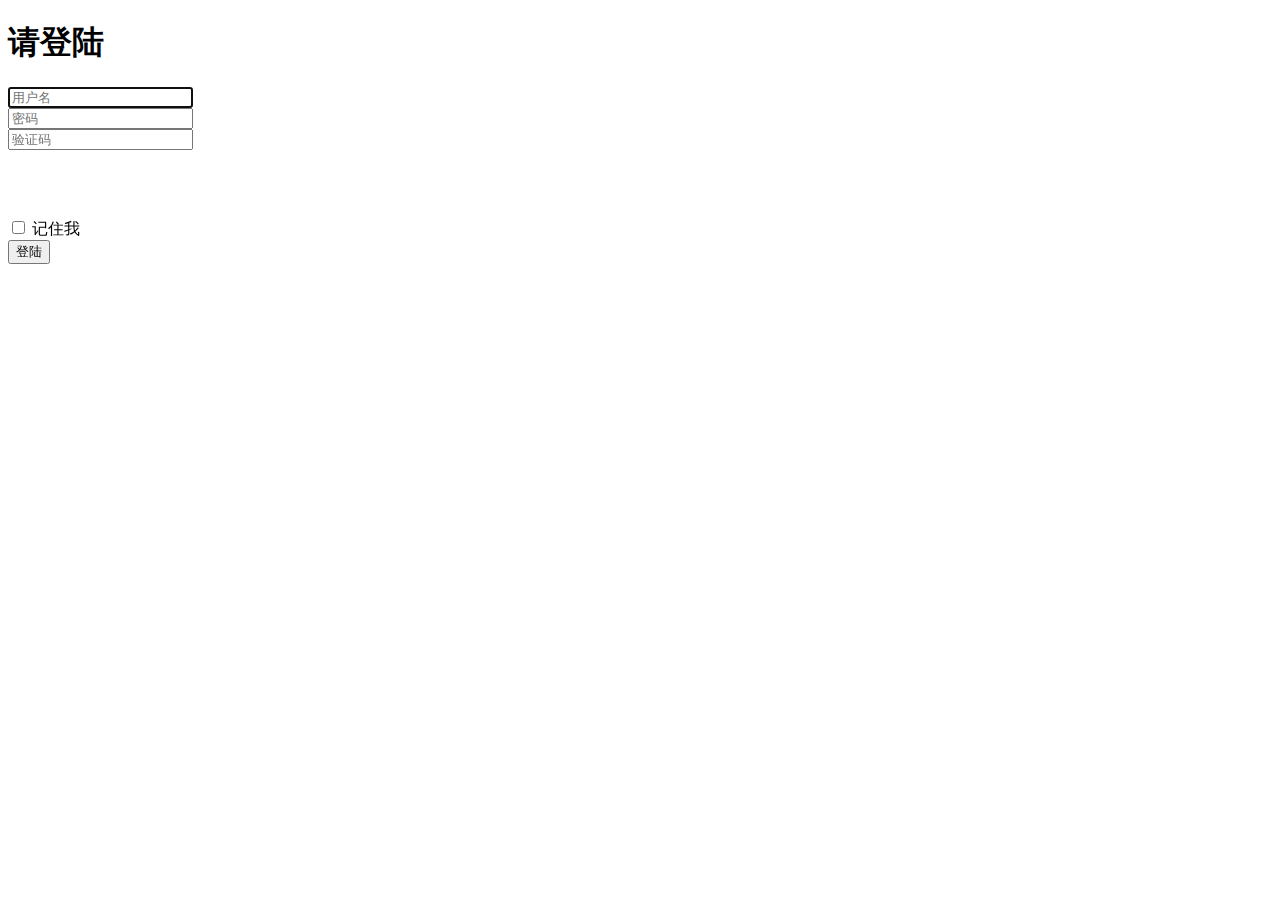
<file: target/classes/templates/login.html>
<!DOCTYPE html>
<html lang="en" xmlns:th="http://www.thymeleaf.org"
      xmlns:sec="http://www.thymeleaf.org/thymeleaf-extras-springsecurity4">

<head>
    <meta charset="utf-8">
    <meta http-equiv="X-UA-Compatible" content="IE=edge">
    <meta name="viewport" content="width=device-width, initial-scale=1">
    <title>民航定票管理系统</title>
    <!-- Bootstrap -->
    <link th:href="@{/css/bootstrap.min.css}" rel="stylesheet">
    <link th:href="@{/css/LoginStyle.css}" rel="stylesheet">
    <link th:href="@{/css/dashboard.css}" rel="stylesheet">
    <script th:src="@{/js/jquery-3.4.1.min.js}"></script>
    <script th:src="@{/js/bootstrap.min.js}"></script>
    <script th:src="@{/js/gVerify.js}"></script>
</head>

<body>
<!-- 顶部导航栏 -->
<div th:replace="commons/commons.html::topbar(active='login.html')"></div>
<!--Login  -->
<div class="text-center">
    <form class="form-signin" method="post" th:action="@{/login}">
        <h1 class="h3 mb-3 font-weight-normal">请登陆</h1>
        <input type="text" class="form-control" placeholder="用户名" name="username" required="" autofocus="">
        <br/>
        <input type="password" class="form-control" placeholder="密码" name="password" required="">
        <br/>
        <input type="text" class="form-control" placeholder="验证码" name="code_input" required="" id="code_input">
        <br/>
        <div id="v_container" style="width: 300px;height: 50px;"></div>
        <br/>
        <input type="checkbox" name="remember-me" value="remember-me"> 记住我<br/>
        <button class="btn btn-lg btn-primary btn-block" id="login" type="submit">登陆</button>
    </form>
</div>

<!-- 底部copyright -->
<footer th:replace="commons/commons.html::Copyright"></footer>

</body>
<script>
    var verifyCode = new GVerify("v_container");
    document.getElementById("login").onclick = function () {
        var res = verifyCode.validate(document.getElementById("code_input").value);
        if (!res) {
             alert("验证码错误");
             return false;
         }
    }
</script>

</html>
</file>
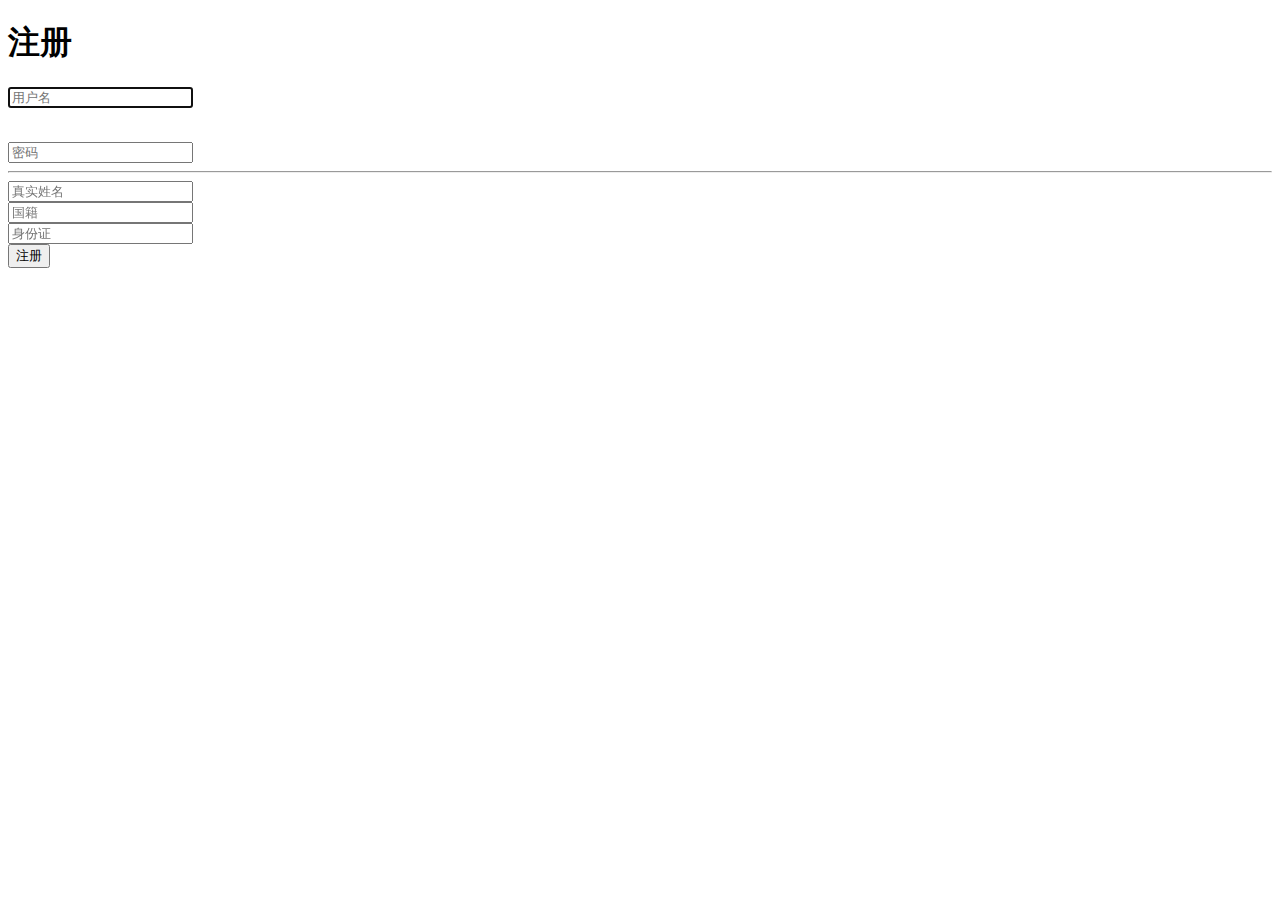
<file: target/classes/templates/register.html>
<!DOCTYPE html>
<html lang="en" xmlns:th="http://www.thymeleaf.org"
      xmlns:sec="http://www.thymeleaf.org/thymeleaf-extras-springsecurity4">

<head>
    <meta charset="utf-8">
    <meta http-equiv="X-UA-Compatible" content="IE=edge">
    <meta name="viewport" content="width=device-width, initial-scale=1">
    <title>民航定票管理系统</title>
    <!-- Bootstrap -->
    <link th:href="@{/css/bootstrap.min.css}" rel="stylesheet">
    <link th:href="@{/css/LoginStyle.css}" rel="stylesheet">
    <link th:href="@{/css/dashboard.css}" rel="stylesheet">
    <script th:src="@{/js/jquery-3.4.1.min.js}"></script>
    <script th:src="@{/js/bootstrap.min.js}"></script>
    <script th:src="@{/js/gVerify.js}"></script>
</head>

<body>
<!-- 顶部导航栏 -->
<div th:replace="commons/commons.html::topbar(active='register.html')"></div>
<!--Login  -->
<!--Register  -->
<div class="text-center">
    <form class="form-signin" method="post" th:action="@{/registers}">
        <h1 class="h3 mb-3 font-weight-normal">注册</h1>
        <input type="text" class="form-control" placeholder="用户名" name="username" required="" autofocus="">
        <p style="color: red" th:text="${msg}" th:if="${not #strings.isEmpty(msg)}"></p>
        <br th:if="${#strings.isEmpty(msg)}"/>
        <input type="password" class="form-control" placeholder="密码" name="password" required="">
        <hr>
        <input type="text" class="form-control" placeholder="真实姓名" name="realName" required="" autofocus="">
        <br/>
        <input type="text" class="form-control" placeholder="国籍" name="nationality" required="" autofocus="">
        <br/>
        <input type="text" class="form-control" placeholder="身份证" name="idCard" required="" autofocus="">
        <br/>
        <button class="btn btn-lg btn-primary btn-block" id="register" type="submit">注册</button>
    </form>
</div>


<!-- 底部copyright -->
<footer th:replace="commons/commons.html::Copyright"></footer>

</body>

</html>
</file>
